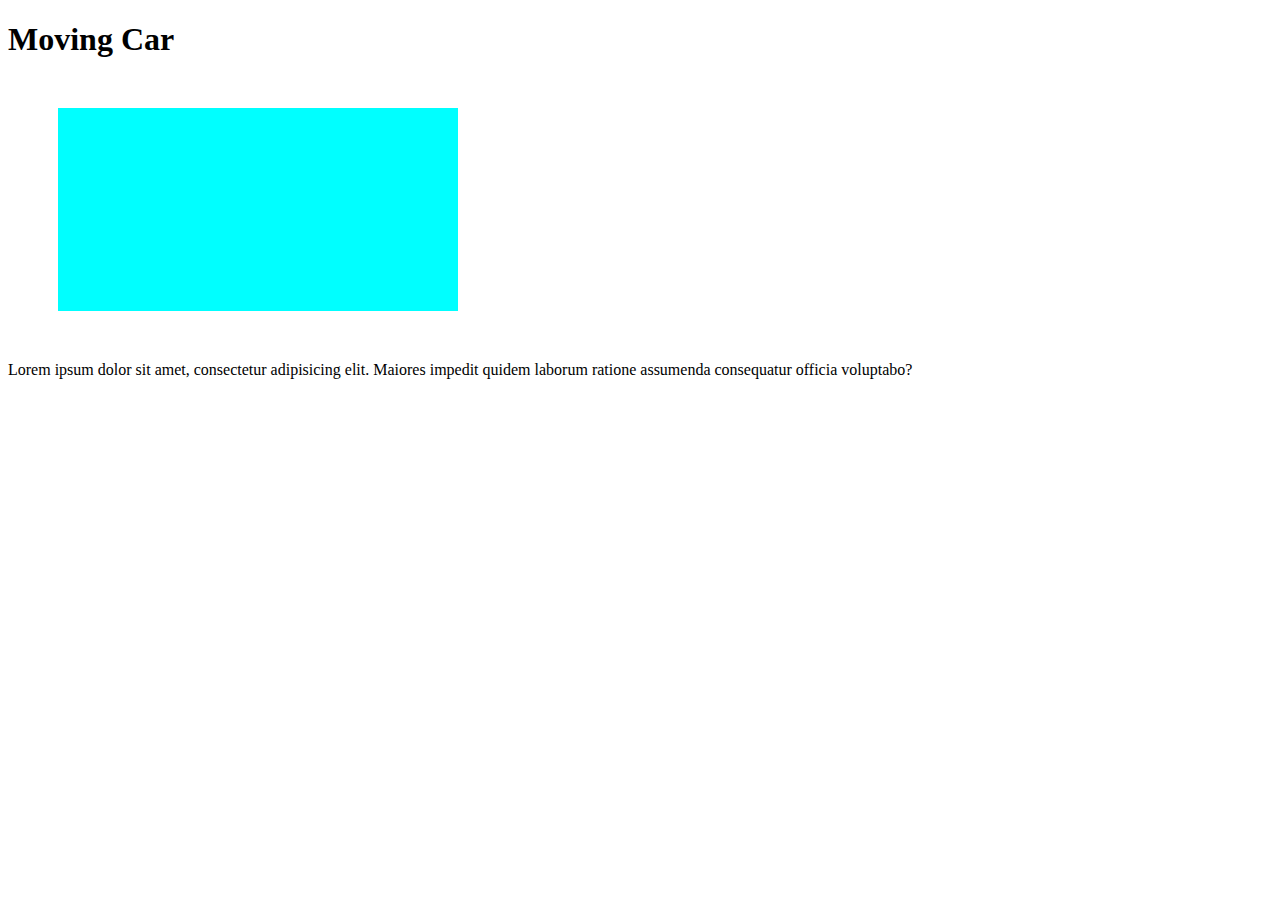
<file: animation.html>
<!DOCTYPE html>
<html lang="en">
<head>
<meta charset="utf-8">
<title>Example of CSS3 Translate Animation</title>
<style>
.box {
margin: 50px;
width:400px;
height:203px;
/* background: url("/images/car2.jpg") no-repeat; */
background-color: aqua;
position: relative;
background-size: cover;
/* Chrome, Safari, Opera */
-webkit-animation-name: moveit;
-webkit-animation-duration: 2s;
/* Standard syntax */
animation-name: moveit;
animation-duration: 5s;
animation-iteration-count: infinite;
animation-direction: alternate;
}
/* Chrome, Safari, Opera */
@-webkit-keyframes moveit {
from {left: 0;}
to {left: 50%;}
}
/* Standard syntax */
@keyframes moveit {
from {left: 0;}
to {left: 50%;}
}
</style>
</head>
<body>
<h1>Moving Car</h1>
<div class="box"></div>
<p>Lorem ipsum dolor sit amet, consectetur adipisicing elit. Maiores impedit quidem
laborum ratione assumenda consequatur officia voluptabo?</p>
</body>
</html>
</file>
